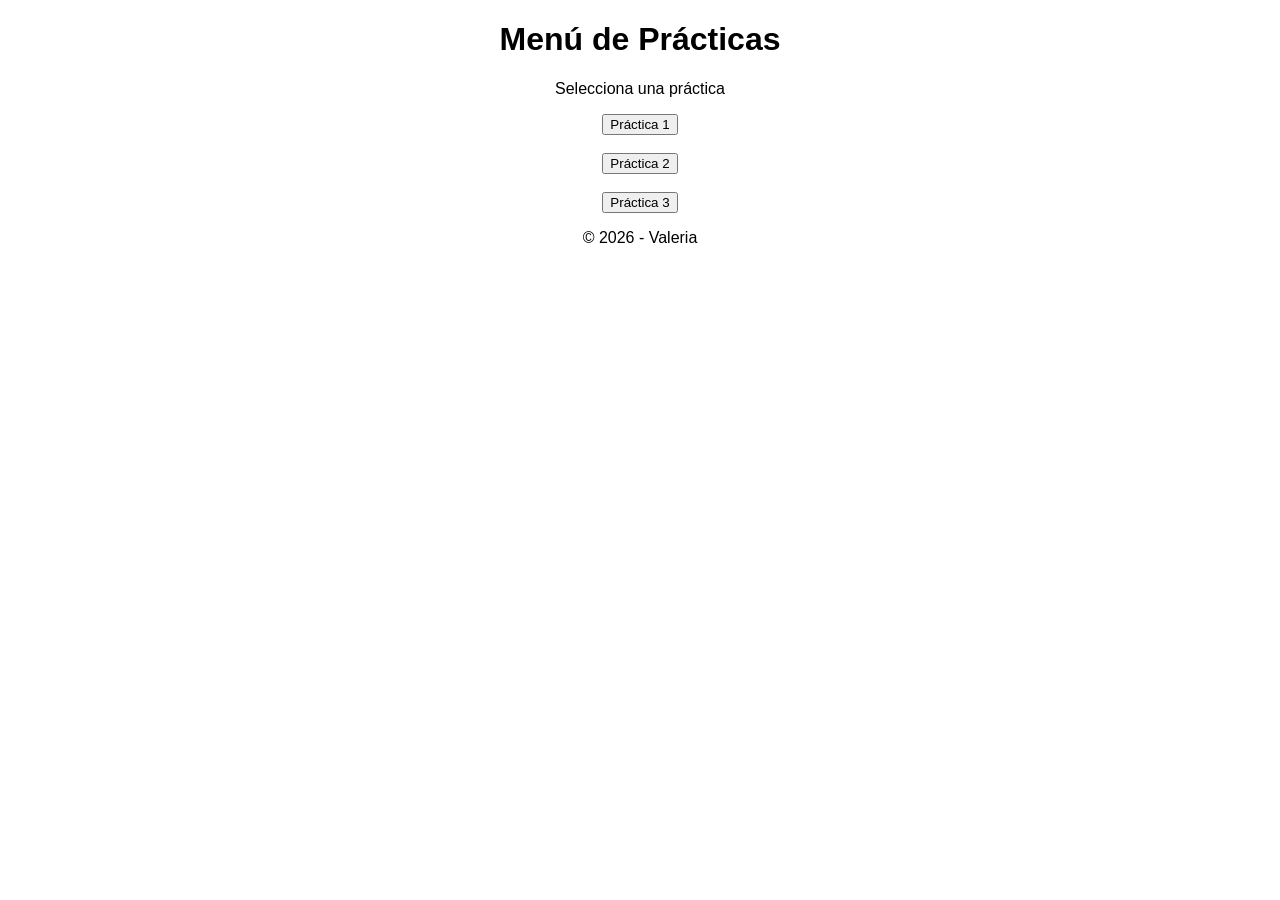
<file: ..index.html>
<!DOCTYPE html>
<html lang="es">
<head>
    <meta charset="UTF-8">
    <title>Menú de Prácticas</title>
</head>
<body style="text-align:center; font-family:Arial;">

    <h1>Menú de Prácticas</h1>
    <p>Selecciona una práctica</p>

    <a href="practica1.html">
        <button>Práctica 1</button>
    </a>
    <br><br>

    <a href="practica2.html">
        <button>Práctica 2</button>
    </a>
    <br><br>

    <a href="practica3.html">
        <button>Práctica 3</button>
    </a>

    <p>© 2026 - Valeria</p>

</body>
</html>
</file>
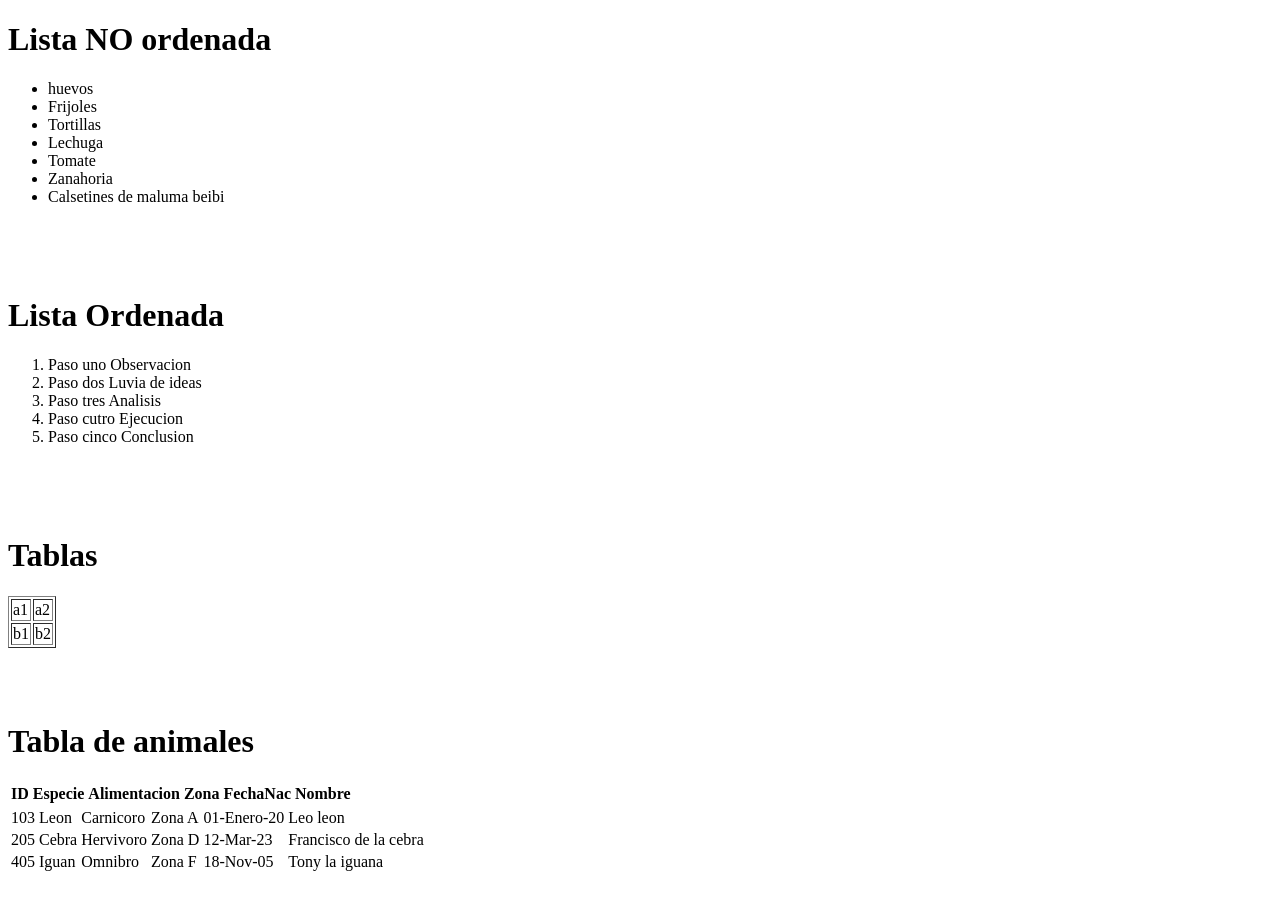
<file: activiti 2.html>
<!DOCTYPE html>
<html lang="en">
<head>
    <meta charset="UTF-8">
    <meta name="viewport" content="width=device-width, initial-scale=1.0">
    <title>Tablas y listas </title>
</head>
<body>
    <h1>Lista NO ordenada </h1>
    <ul>
        <li>huevos</li>
        <li>Frijoles</li>
        <li>Tortillas</li>
        <li>Lechuga</li>
        <li>Tomate</li>
        <li>Zanahoria</li>
        <li>Calsetines de maluma beibi </li>
    </ul>
    <br><br><br>

    <h1>Lista Ordenada </h1>
    <ol>
        <li>Paso uno Observacion </li>
        <li>Paso dos Luvia de ideas </li>
        <li>Paso tres Analisis</li>
        <li>Paso cutro Ejecucion </li>
        <li>Paso cinco Conclusion </li>
    </ol>
    <br><br><br>
    <h1>Tablas</h1>
    <table border="px">
        <tr>
            <td> a1</td>
            <td> a2</td>
        </tr>
        <tr>
           <td> b1</td>
           <td> b2</td>
        </tr>
    </table>
      <br><br><br>
      <h1>Tabla de animales</h1>
      <table>
        <th>ID</th>
        <th>Especie</th>
        <th>Alimentacion</th>
        <th>Zona</th>
        <th>FechaNac</th>
        <th>Nombre</th>
      </table>
    <table>
        <tbody>
            <tr>
            <td>103</td>
            <td>Leon</td>
            <td>Carnicoro</td>
            <td>Zona A</td>
            <td>01-Enero-20</td>
            <td>Leo leon </td>
        </tr>
        <tr>
            <td>205</td>
            <td>Cebra</td>
            <td>Hervivoro</td>
            <td>Zona D</td>
            <td>12-Mar-23</td>
            <td>Francisco de la cebra</td>
        </tr>
        <tr>
            <td>405</td>
            <td>Iguan</td>
            <td>Omnibro</td>
            <td>Zona F</td>
            <td>18-Nov-05</td>
            <td>Tony la iguana</td>
        </tr>
        <tr>
            <td></td>
            <td></td>
            <td></td>
            <td></td>
            <td></td>
            <td></td>
        </tr>
        </tbody>
        

    </table>
</body>
</html>
</file>
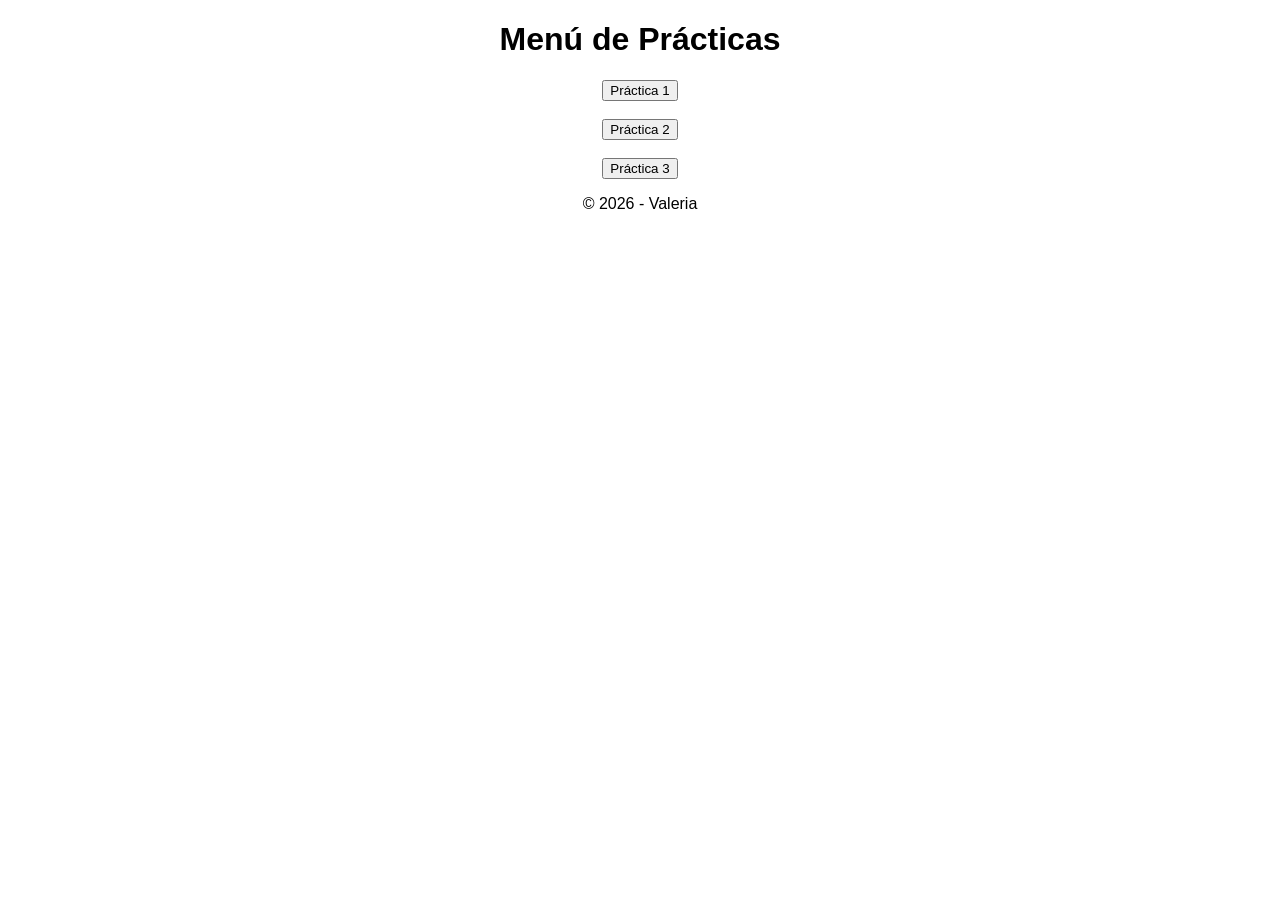
<file: practica1.html>
<!DOCTYPE html>
<html>
<head>
    <title>Menú</title>
</head>
<body style="text-align:center; font-family:Arial;">

    <h1>Menú de Prácticas</h1>

    <a href="CV.html">
        <button>Práctica 1</button>
    </a>
    <br><br>

    <a href="activiti 2.html">
        <button>Práctica 2</button>
    </a>
    <br><br>

    <a href="actividad 3.html">
        <button>Práctica 3</button>
    </a>

    <p>© 2026 - Valeria</p>

</body>
</html>
</file>
